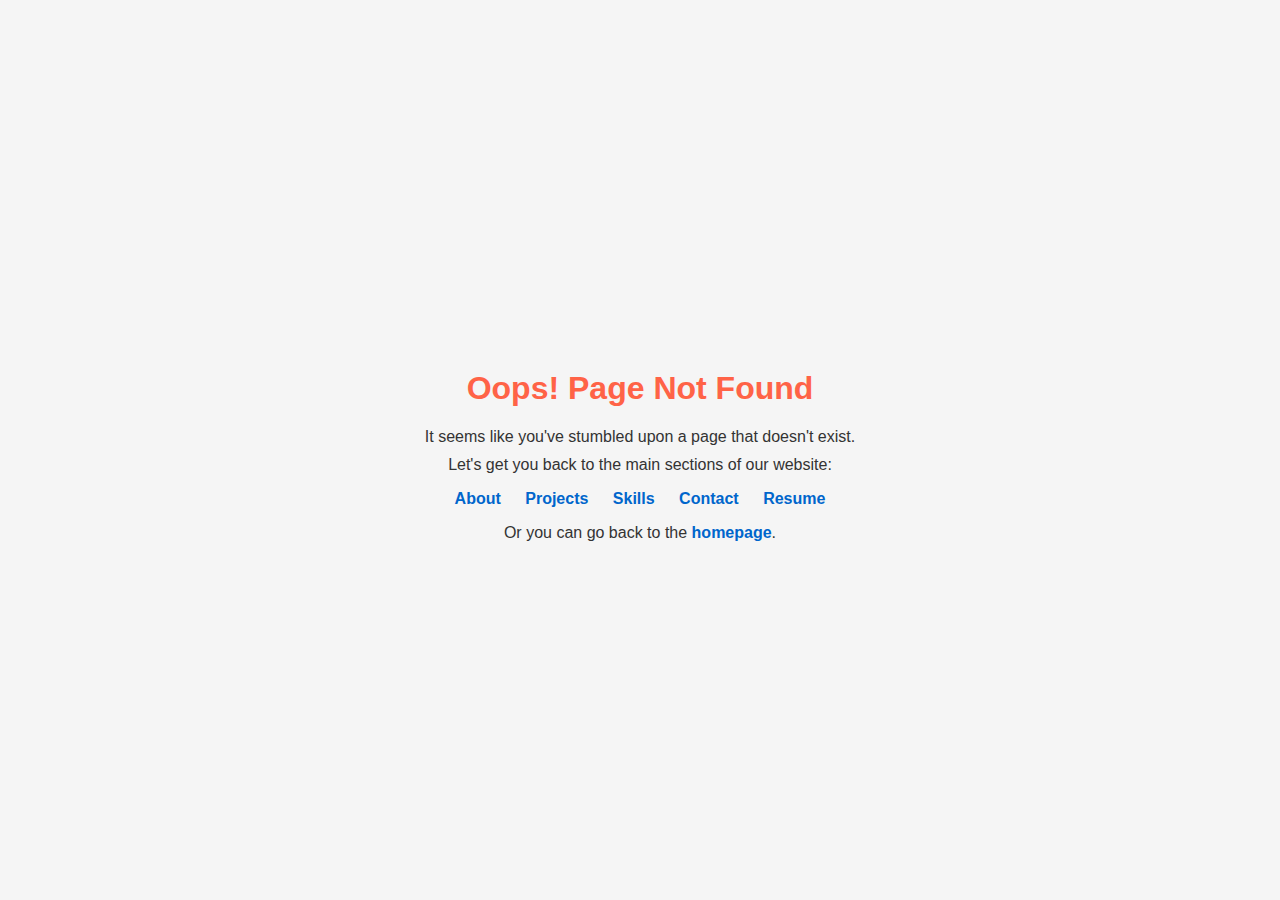
<file: html404.html>
<!DOCTYPE html>
<html lang="en">
  <head>
    <meta charset="UTF-8" />
    <meta name="viewport" content="width=device-width, initial-scale=1.0" />
    <title>404 - Page Not Found</title>
    <link rel="stylesheet" href="css404.css" />
  </head>
  <body>
    <div class="container">
      <div class="content">
        <h1>Oops! Page Not Found</h1>
        <p>It seems like you've stumbled upon a page that doesn't exist.</p>
        <p>Let's get you back to the main sections of our website:</p>
        <ul>
          <li><a href="#about">About</a></li>
          <li><a href="#projects">Projects</a></li>
          <li><a href="#skills">Skills</a></li>
          <li><a href="#contact">Contact</a></li>
          <li><a href="#resume">Resume</a></li>
        </ul>
        <p>Or you can go back to the <a href="index.html">homepage</a>.</p>
      </div>
    </div>
  </body>
</html>
</file>
<file: css404.css>
body {
  font-family: "Arial", sans-serif;
  background-color: #f5f5f5;
  color: #333;
  display: flex;
  align-items: center;
  justify-content: center;
  height: 100vh;
  margin: 0;
}

.container {
  text-align: center;
}

.content {
  max-width: 600px;
}

h1 {
  font-size: 2em;
  color: #ff6347;
}

p {
  margin: 10px 0;
}

ul {
  list-style: none;
  padding: 0;
}

li {
  display: inline;
  margin: 0 10px;
}

a {
  text-decoration: none;
  color: #0066cc;
  font-weight: bold;
}

a:hover {
  text-decoration: underline;
}
</file>
